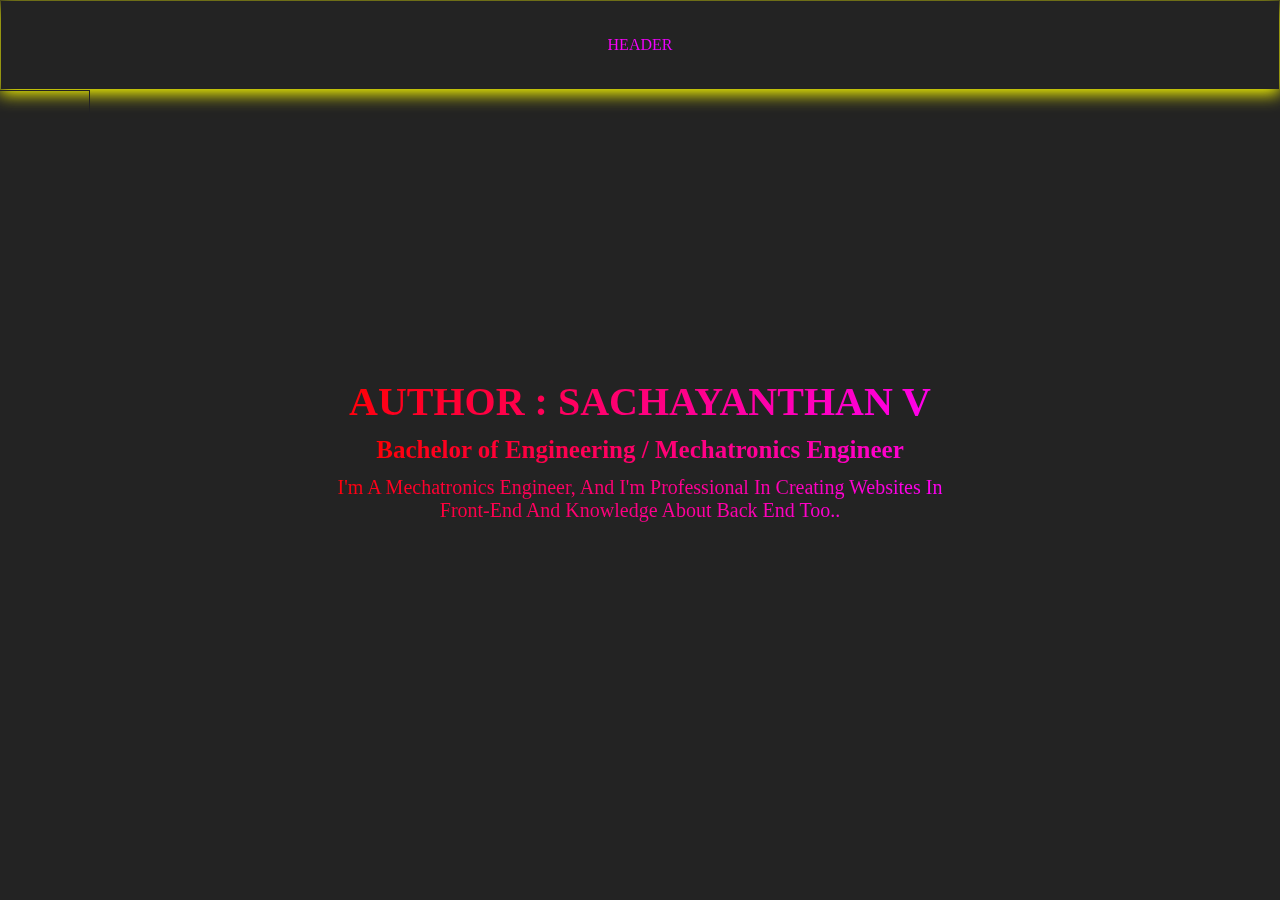
<file: index.html>
<!DOCTYPE html>
<html lang="en">
<head>
    <meta charset="UTF-8">
    <meta name="viewport" content="width=device-width, initial-scale=1.0">
    <title>Sachayanthan's Attractive Speaking Website</title>
    <link rel="stylesheet" href="./leftSidebar.css">

</head>
<body>

    <script type="text/javascript" src="https://code.responsivevoice.org/responsivevoice.js"></script>

    <div class="header" id="header">
        Header
    </div>
 
    <div class="flexSidbarAndContent">

        <div class="sidebar">
            <ul>
                <a href="#" id="one"   onclick="textSpeakOne()"    ><li>ONE   </li></a>
                <a href="#" id="two"   onclick="textSpeakTwo()"    ><li>TWO   </li></a>
                <a href="#" id="three" onclick="textSpeakThree()"  ><li>THREE </li></a>
                <a href="#" id="four"  onclick="textSpeakFour()"   ><li>FOUR  </li></a>
                <a href="#" id="five"  onclick="textSpeakFive()"   ><li>FIVE  </li></a>
                <a href="#" id="six"   onclick="textSpeakSix()"    ><li>SIX   </li></a>
                <a href="#" id="seven" onclick="textSpeakSeven()"  ><li>SEVEN </li></a>
                <a href="#" id="eight" onclick="textSpeakEight()"  ><li>EIGHT </li></a>
                <a href="#" id="nine"  onclick="textSpeakNine()"   ><li>NINE  </li></a>
                <a href="#" id="ten"   onclick="textSpeakTen()"    ><li>TEN   </li></a>
            </ul>
        </div>

        <div class="AboutAuthor">
            <h1 class="heading"><span>AUTHOR :</span> SACHAYANTHAN V</h1>
            <h2 class="qualification">Bachelor of Engineering / Mechatronics Engineer</h2>
            <p class="AboutMePara">I'm a Mechatronics engineer, and i'm professional in creating websites in front-end and knowledge about back end too..</p>
        </div>
        
    </div>

</body>

<!-- Adding the java script file after the body for fast preprocessing a html page -->
<script src="./leftSidebar.js"></script>

</html>
</file>
<file: leftSidebar.css>
* {
    margin: 0;
    padding: 0;
}

html,body {
    height: 100%;
    background-color: #232323;
}

.header { 
    width: 100%;
    background-color: #232323;
    height: 10vh;
    color: white;
    display: flex;
    align-items: center;
    justify-content: center;
    text-align: center;
    text-transform: uppercase;
    position: fixed;
    
}

.header:hover { 

    background-color: #696969;
    color: bisque;
    -webkit-box-shadow: 0 4px 16px rgba(255,255,0,1);
    -moz-box-shadow: 0 4px 16px rgba(255,255,0,1);
    -ms-box-shadow: 0 4px 16px rgba(255,255,0,1);
    box-shadow: 0 4px 16px rgba(255,255,0,1);
    -webkit-outline: 1px solid rgba(255,255,0,1);

}

.flexSidbarAndContent {
    width: 100%;
    display: flex;
    justify-content: space-between;
    margin-right: 0;
}

    .sidebar {
        /* background-color: #691423; */
        
        width: 40vh;
        height: 90vh;
        bottom: 0;
        margin-left: -30vh;
        transition: all .5s ease;
        position: fixed;

    }

    .sidebar:hover {
        margin-left: 0;
    }

        .sidebar ul{
            line-height: 8vh;
        }

            .sidebar ul a{
                display: flex;
                color: white;
                box-sizing: border-box;
                border: 1px #232323 solid;
                text-decoration: none;
                list-style-type: none;
            }

            .sidebar ul a:hover {
                background-color: #856c6c;
                color: greenyellow;
                border: 1px solid #dddddd;
                -webkit-box-shadow: 0 4px 16px rgb(255, 0, 0,1);
                -moz-box-shadow: 0 4px 16px rgba(255,0,0,1);
                -ms-box-shadow: 0 4px 16px rgba(255,0,0,1);
                box-shadow: 0 4px 16px rgba(255,0,0,1);
                -webkit-outline:1px solid rgba(255,0,0,1);
            }

                .sidebar ul a li {
                    margin-left: 7vh;
                }


.AboutAuthor {
    position: absolute;
    width: 50%;
    height: 50%;
    top: 25%;
    left: 25%;
    /* background-color: black; */
    display: flex;
    flex-direction: column;
    align-content: center;
    justify-content: center;
    align-items: center;
    color: white;
    opacity: 1;
}


.heading{
    background: repeating-linear-gradient(-45deg, red 0%, yellow 7.14%, 
                rgb(0,255,0) 14.28%, rgb(0,255,255) 21.4%, cyan 28.56%,
                blue 35.7%, magenta 42.84%, red 50%);
    background-size: 360vw 360vw;
    -webkit-text-fill-color: transparent;
    -webkit-background-clip: text;
    animation: slide 5s linear infinite forwards;
    text-align: center;
    font-size: 40px;
}

.AboutAuthor h2 {
    margin-top: 10px;
    line-height: 0.8cm;
    margin-bottom: 10px;
    font-size: 25px;
    background: repeating-linear-gradient(-45deg, red 0%, yellow 7.14%, 
    rgb(0,255,0) 14.28%, rgb(0,255,255) 21.4%, cyan 28.56%,
    blue 35.7%, magenta 42.84%, red 50%);
    background-size: 360vw 360vw;
    -webkit-text-fill-color: transparent;
    -webkit-background-clip: text;
    animation: slide 5s linear infinite forwards;
    text-align: center;
}

.AboutAuthor p {
    font-size: 20px;
    text-transform: capitalize;
    background: repeating-linear-gradient(-45deg, red 0%, yellow 7.14%, 
            rgb(0,255,0) 14.28%, rgb(0,255,255) 21.4%, cyan 28.56%,
                blue 35.7%, magenta 42.84%, red 50%);
    background-size: 360vw 360vw;
    -webkit-text-fill-color: transparent;
    -webkit-background-clip: text;
    animation: slide 5s linear infinite forwards;
    text-align: center;
}

li {
    background: repeating-linear-gradient(-45deg, red 0%, yellow 7.14%, 
            rgb(0,255,0) 14.28%, rgb(0,255,255) 21.4%, cyan 28.56%,
                blue 35.7%, magenta 42.84%, red 50%);
    background-size: 360vw 360vw;
    -webkit-text-fill-color: transparent;
    -webkit-background-clip: text;
    animation: slide 5s linear infinite forwards;
    text-align: center;
}

.header {
    background: repeating-linear-gradient(-45deg, red 0%, yellow 7.14%, 
            rgb(0,255,0) 14.28%, rgb(0,255,255) 21.4%, cyan 28.56%,
            blue 35.7%, magenta 42.84%, red 50%);
    background-size: 360vw 360vw;
    -webkit-text-fill-color: transparent;
    -webkit-background-clip: text;
    animation: slide 5s linear infinite forwards;
    text-align: center;
}

@keyframes slide {
    0% {
        background-position-x: 0%;
    }
    100% {
        background-position-x: 600vw;
    }
}
</file>
